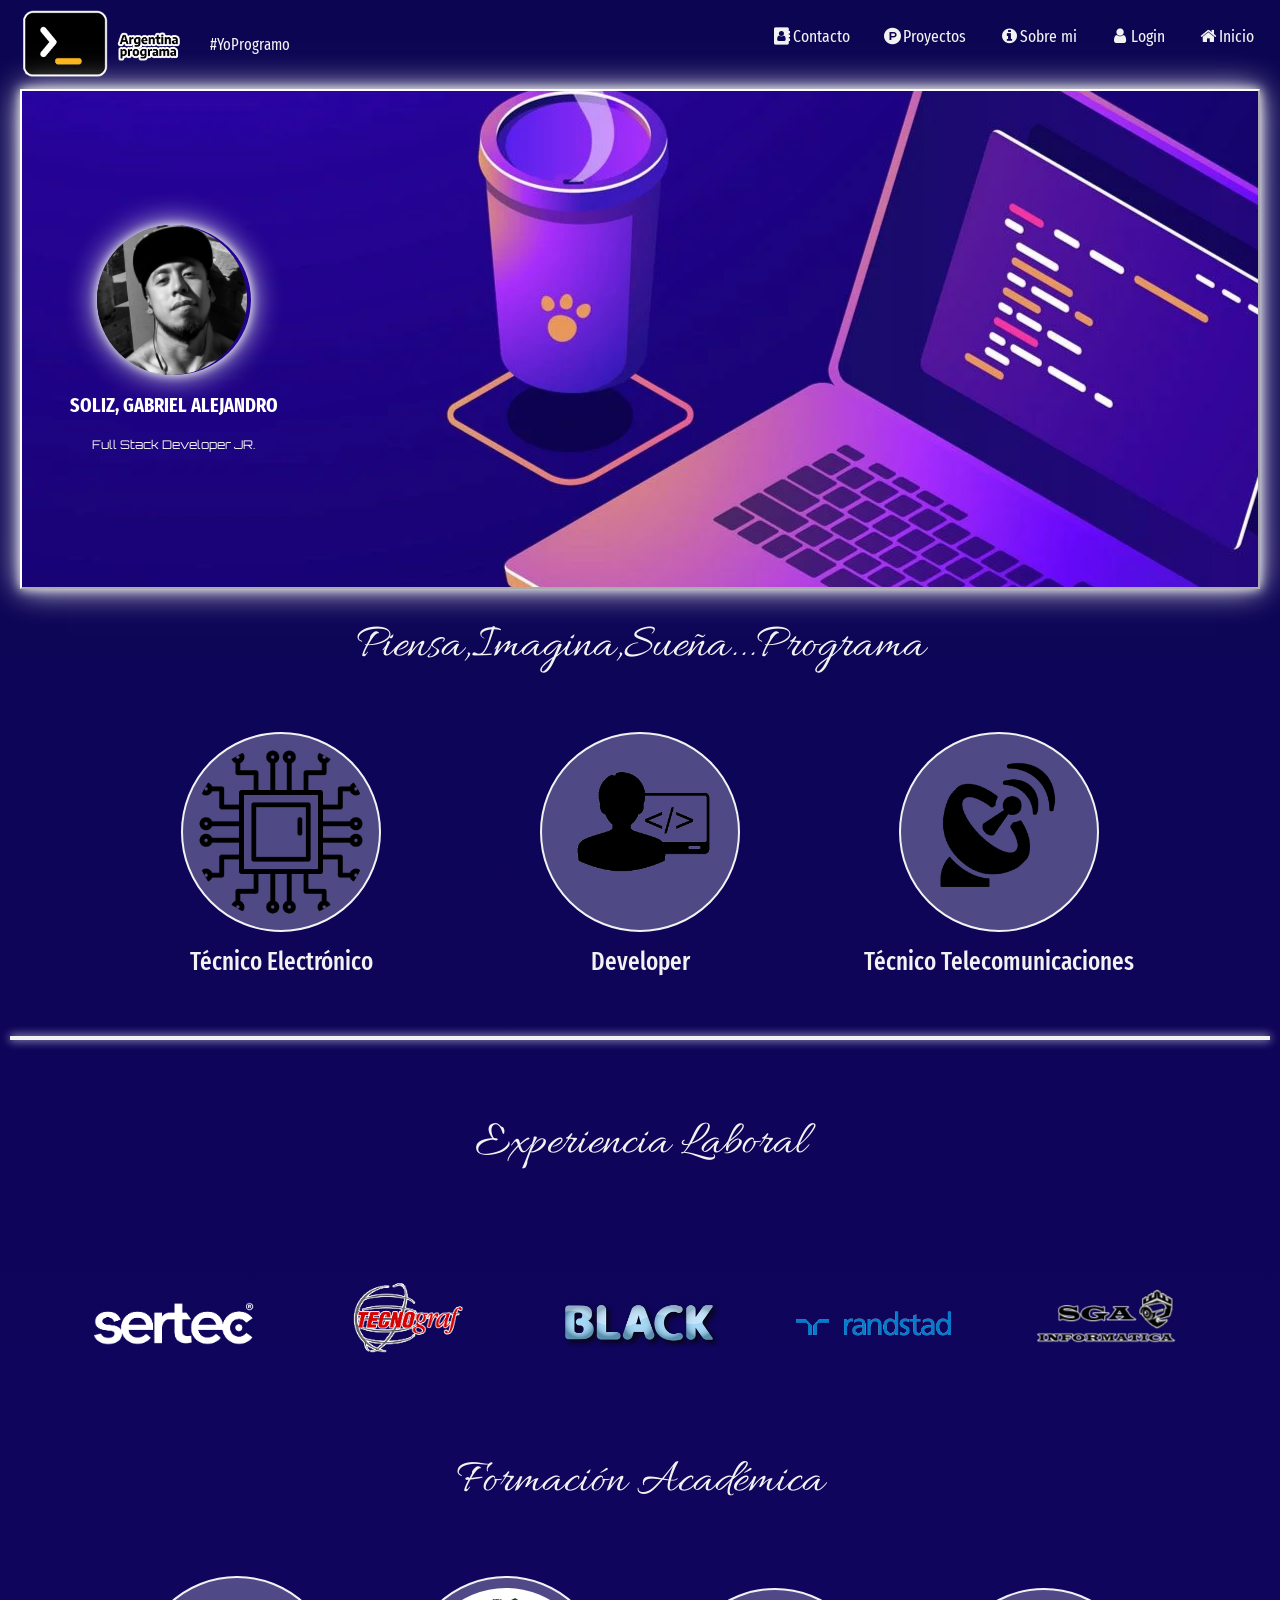
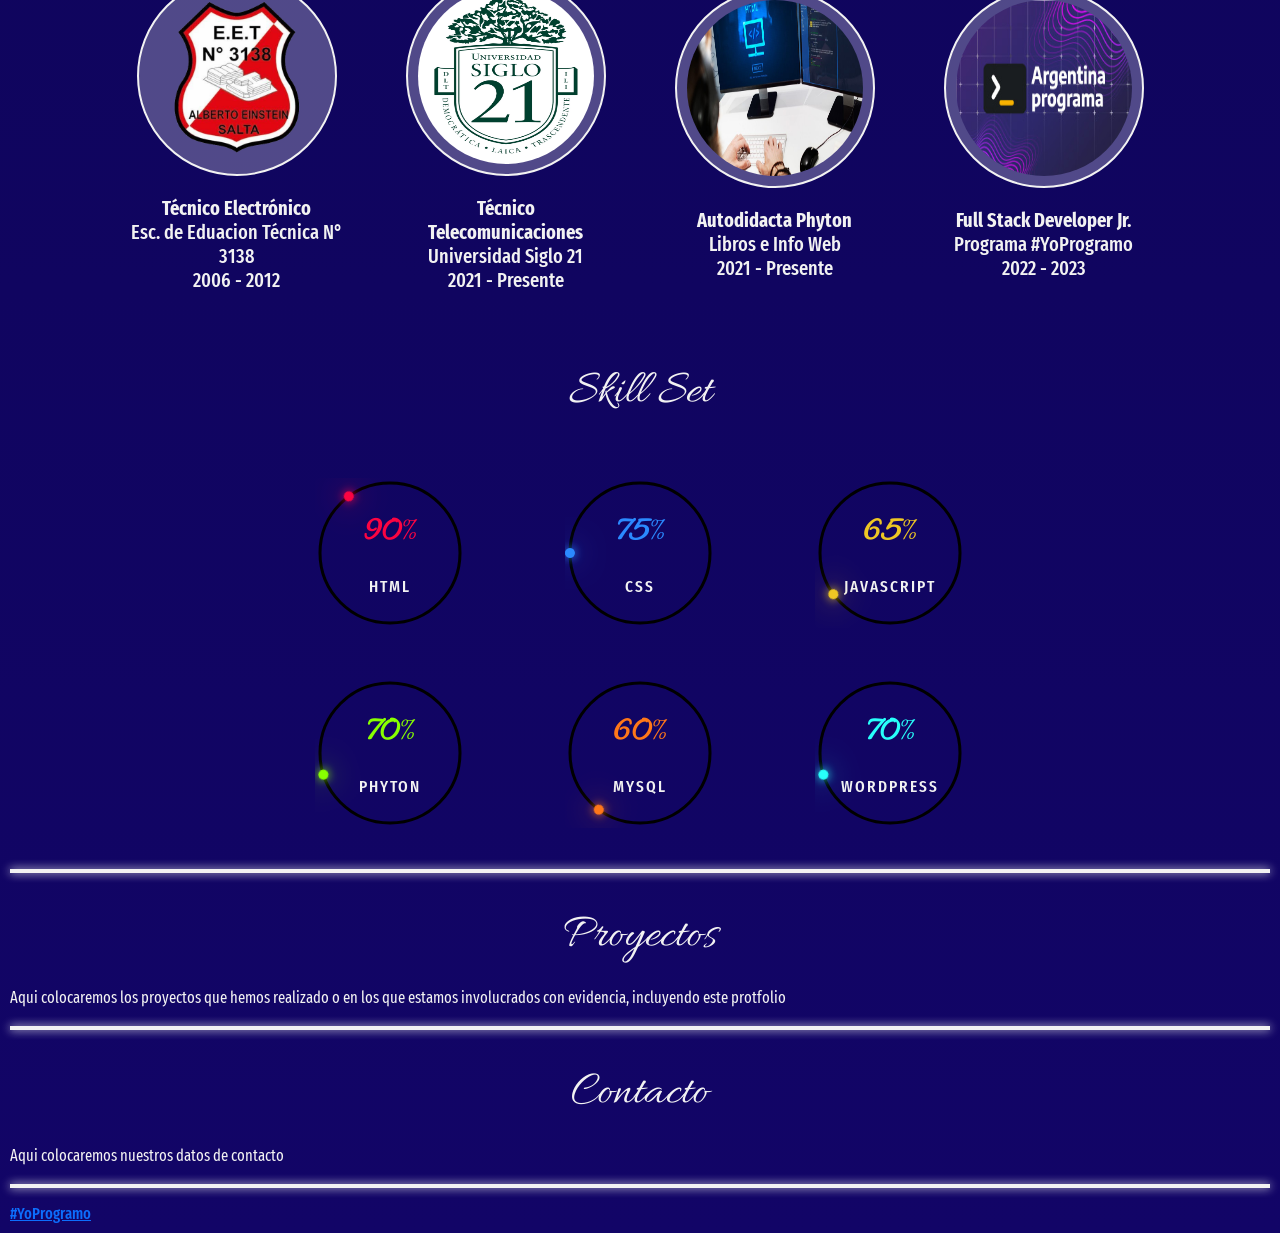
<file: index.html>
<!DOCTYPE html>
<html lang="es">
  <head>
    <meta charset="utf-8">
    <title>SGA Developer</title>
    <meta http-equiv="X-UA-Compatible" content="IE=edge">
    <meta name="viewport" content="width=device-width, initial-scale=1">
    <!-- Bootstrap -->
    <link href="https://cdn.jsdelivr.net/npm/bootstrap@5.0.2/dist/css/bootstrap.min.css" rel="stylesheet" integrity="sha384-EVSTQN3/azprG1Anm3QDgpJLIm9Nao0Yz1ztcQTwFspd3yD65VohhpuuCOmLASjC" crossorigin="anonymous">
    <!-- link hacia libreria externa para menu de navegacion e iconos-->
    <link rel="stylesheet" href="https://cdnjs.cloudflare.com/ajax/libs/font-awesome/4.7.0/css/font-awesome.min.css">
    <link href="styles.css" rel="stylesheet">
    <!-- Cambia icono de titulo -->
    <link rel="shortcut icon" href="img/owl icon pag blanco.png" type="image/x-icon">
    <!-- Link fuentes Google -->
    <link rel="preconnect" href="https://fonts.googleapis.com"><link rel="preconnect" href="https://fonts.gstatic.com" crossorigin><link href="https://fonts.googleapis.com/css2?family=Allura&family=Fira+Sans+Extra+Condensed:ital@1&family=Orbitron&display=swap" rel="stylesheet">
  </head>
  <body class="general">
    <!-- Links logo Argentina Programa -->
    <header class="menu-link-sup">
      <div class="top-menu">
        <div class="argprog">
          <a class="argprog-link" href="https://www.argentina.gob.ar/economia/conocimiento/argentina-programa" target="_blank" rel="noopener noreferrer"><img src="img/LOGO argprog.png" alt="Logo-argentina-programa">
          </a>
          <div class="yoprog">
            <a href="https://www.argentina.gob.ar/produccion/argentina-programa/segunda-etapa" target="_blank" rel="noopener noreferrer">#YoProgramo</a>
          </div>
        </div>
        <!-- Menu navegador barra responsivo-->
        <nav class="topnav" id="mytopnav">
          <a href="#perfil" class="active"><i class="fa fa-fw fa-home"></i>Inicio</a>
          <a href="#"><i class="fa fa-fw fa-user"></i>Login</a>
          <a href="#about"><i class="fa fa-fw fa-info-circle"></i>Sobre mi</a>
          <a href="#proyects"><i class="fa fa-fw fa-product-hunt"></i>Proyectos</a>
          <a href="#contact"><i class="fa fa-fw fa-address-book"></i>Contacto</a>
          <a href="javascript:void(0);" class="icon" onclick="myFunction()"><i class="fa fa-bars"></i></a>
        </nav>  
      </div>
      <!-- Nombre y perfil profesional del portfolio-->
      <div class="principal">
        <div class="container perfil">
          <div class="row-perfil">
            <div class="colum-img">
              <div class="imagen-perfil">
                <img src="/img/perfil.jpg" alt="foto-perfil">
              </div>
            </div>
            <div class="colum-name">
              <p class="nombre"><strong>SOLIZ, GABRIEL ALEJANDRO</strong></p>
              <p class="titulo-dev">Full Stack Developer JR.</p>  
            </div>
          </div>
        </div>
      </div>  
    </header>
    <!-- Titulos -->
    <div class="container oficio">
      <h2>Piensa,Imagina,Sueña...Programa</h2>
      <div class="row oficio">
        <div class="col">
          <img src="/img/electronic.png" alt="icon-elect">
          <h3>Técnico Electrónico</h3>
        </div>
        <div class="col">
          <img src="/img/developer.png" alt="icon-dev">
          <h3>Developer</h3>
        </div>
        <div class="col">
          <img src="/img/telecom icon.png" alt="icon-tel">
          <h3>Técnico Telecomunicaciones</h3>
        </div>  
      </div>
    </div>
    <hr class="barsep">
    <!-- Bloque About -->
    <div id="about">
      <!-- Experiencia Laboral -->
      <h2>Experiencia Laboral</h2>
      <div class="container laboral">
        <div class="row laboral">
          <div class="col">
            <img src="/img/blancologosertec.png" alt="img-sertec" class="img-lab">
            <div class="middle">
              <div class="text-lab"><p>2015 - 2017<br>Aux. Téc. Informático<br> Salta,Argentina</p></div>
            </div>
          </div>
          <div class="col">
            <img src="/img/LOGO Tecnograf.png" alt="img-tecnograf" class="img-lab">
            <div class="middle">
              <div class="text-lab"><p>2017 - 2018<br>Técnico Electrónico Viajante<br> Salta-Jujuy, Argentina</p></div>
            </div>
          </div>
          <div class="col">
            <img src="/img/logo-black-azul.png" alt="img-black" class="img-lab">
            <div class="middle">
              <div class="text-lab"><p>2018 - 2019<br>Técnico Electrónico<br> Salta, Argentina</p></div>
            </div>
          </div>
          <div class="col">
            <img src="/img/LOGO Randstad.png" alt="img-randstad" class="img-lab">
            <div class="middle">
              <div class="text-lab"><p>2020<br>Técnico Electrónico<br> Salta, Argentina</p></div>
            </div>
          </div>
          <div class="col">
            <img src="/img/LOGO SGA.png" alt="img-sga" class="img-lab">
            <div class="middle">
              <div class="text-lab"><p>2019 - Presente<br>Administrador<br>Técnico Electrónico<br> Salta-Jujuy, Argentina</p></div>
            </div>
          </div>
        </div>
      </div>
      <!-- Formacion academica -->
      <h2>Formación Académica</h2>
      <div class="container educacion">
        <div class="row educacion">
          <div class="col">
            <img src="/img/LOGO 3138.png" alt="ETT 3138">
            <h3><strong>Técnico Electrónico</strong><br>Esc. de Eduacion Técnica N° 3138<br>2006 - 2012</h3>
          </div>
          <div class="col">
            <img src="/img/univ s21.jpg" alt="siglo21">
            <h3><strong>Técnico Telecomunicaciones</strong><br>Universidad Siglo 21<br>2021 - Presente</h3>
          </div>
          <div class="col">
            <img src="/img/img dev.jpg" alt="autodidacta">
            <h3><strong>Autodidacta Phyton</strong><br>Libros e Info Web<br>2021 - Presente</h3>
          </div>
          <div class="col">
            <img src="/img/MINIATURA-ARGEPROGR.jpg" alt="argprog">
            <h3><strong>Full Stack Developer Jr.</strong><br>Programa #YoProgramo<br>2022 - 2023</h3>
          </div>
        </div>
      </div>  
      <!-- Menu progresivo con nuestras habilidades -->
      <h2>Skill Set</h2>
      <div class="my-skills">
        <div class="container">
          <div class="row">
            <div class="col">
              <div class="progress" style="--color:#fc0442; --num:90; background-color: transparent;">
                <div class="punto"></div>
                <svg>
                  <circle cx="70" cy="70" r="70"></circle>
                  <circle cx="70" cy="70" r="70"></circle>
                </svg>
                <div class="numero">
                  <h2>90<span>%</span></h2>
                  <p>HTML</p>
                </div>
              </div>
            </div>
            <div class="col">
              <div class="progress" style="--color:#2b8aff; --num:75; background-color: transparent;">
                <div class="punto"></div>
                <svg>
                  <circle cx="70" cy="70" r="70"></circle>
                  <circle cx="70" cy="70" r="70"></circle>
                </svg>
                <div class="numero">
                  <h2>75<span>%</span></h2>
                  <p>CSS</p>
                </div>
              </div>
            </div>
            <div class="col">
              <div class="progress" style="--color:#EEC724; --num:65; background-color: transparent;">
                <div class="punto"></div>
                <svg>
                  <circle cx="70" cy="70" r="70"></circle>
                  <circle cx="70" cy="70" r="70"></circle>
                </svg>
                <div class="numero">
                  <h2>65<span>%</span></h2>
                  <p>JavaScript</p>
                </div>
              </div>
            </div>
          </div>
          <div class="row">
            <div class="col">
              <div class="progress" style="--color:#88ff00; --num:70; background-color: transparent;">
                <div class="punto"></div>
                <svg>
                  <circle cx="70" cy="70" r="70"></circle>
                  <circle cx="70" cy="70" r="70"></circle>
                </svg>
                <div class="numero">
                  <h2>70<span>%</span></h2>
                  <p>PHYTON</p>
                </div>
              </div>
            </div>
            <div class="col">
              <div class="progress" style="--color:rgb(255,119,25); --num:60; background-color: transparent;">
                <div class="punto"></div>
                <svg>
                  <circle cx="70" cy="70" r="70"></circle>
                  <circle cx="70" cy="70" r="70"></circle>
                </svg>
                <div class="numero">
                  <h2>60<span>%</span></h2>
                  <p>MySQL</p>
                </div>
              </div>
            </div>
            <div class="col">
              <div class="progress" style="--color: rgb(40,265,250); --num:70; background-color: transparent;">
                <div class="punto"></div>
                <svg>
                  <circle cx="70" cy="70" r="70"></circle>
                  <circle cx="70" cy="70" r="70"></circle>
                </svg>
                <div class="numero">
                  <h2>70<span>%</span></h2>
                  <p>WORDPRESS</p>
                </div>
              </div>
            </div>
          </div>
        </div>
      </div>
    </div> 
    </div>
    <hr class="barsep">
    <!-- Bloque Proyect -->
    <div id="proyects">
      <h2>Proyectos</h2>
      <p>Aqui colocaremos los proyectos que hemos realizado o en los que estamos involucrados con evidencia, incluyendo este protfolio</p>
    </div>
    <hr class="barsep">
    <!-- Bloque Contact -->
    <div id="contact">
      <h2>Contacto</h2>
      <p>Aqui colocaremos nuestros datos de contacto</p>
    </div>
    <hr class="barsep">
    <!-- Pie de página -->
    <footer>
      <a  href="https://www.argentina.gob.ar/economia/conocimiento/argentina-programa" target="_blank" rel="noopener noreferrer"><h6>#YoProgramo</h6></a>
    </footer>
    <script src="https://cdn.jsdelivr.net/npm/bootstrap@5.0.2/dist/js/bootstrap.min.js" integrity="sha384-cVKIPhGWiC2Al4u+LWgxfKTRIcfu0JTxR+EQDz/bgldoEyl4H0zUF0QKbrJ0EcQF" crossorigin="anonymous"></script>
  </body> 
</html>
</file>
<file: styles.css>
/* Background & font */
.general {
  margin: 10px;
  padding: 0;
  background-color: black;
  flex-wrap: wrap;
  flex-direction: column;
  box-sizing: border-box;
  background-image: linear-gradient(#0C0552, #120567);
  color: #f2f2f2;
  font-family: 'Fira Sans Extra Condensed', sans-serif;
} 
.general h2 {
  display: flex;
  justify-content: center;
  font-family: 'Allura', cursive;
  font-size: 48px;
  padding-top: 20px;
  padding-bottom: 20px;
  margin: 0;
}

.general h2:hover {
  text-decoration: underline;
}
/* Barras separacion */
hr {
  border: 2px solid #f2f2f2;
  box-shadow: 0 0 10px #f2f2f2;
  opacity: 1;
}

/* Barra navegacion y link argprog */
.menu-link-sup {
  display: flex;
  flex-direction: column;
}

.top-menu {
  display: flex;
  justify-content: space-between;
}

.argprog {
  display: flex;
  align-items: center;
}

.argprog .argprog-link img {
  height: auto;
  width: 200px;
}

.argprog .yoprog a {
  text-decoration: none;
  color: #f2f2f2;
}
/* Background topnav */
.topnav {
  overflow: hidden;
}
/* Estilo link topnav */
.topnav a {
  float: right;
  display: block;
  color: #f2f2f2;
  text-align: center;
  padding: 14px 16px;
  text-decoration: none;
  font-size: 17px;
}

/* Color links con mouse encima */
.topnav a:hover {
  background-color: #f2f2f2;
  color: rgb(0, 5, 48);
  text-decoration: none;
}

/* Color iconos links con mouse encima */
.topnav a:hover i {
  background-color: #f2f2f2;
  color: rgb(0, 5, 48);
}

/* Background link activo 
.topnav a.active {
  background-color: #f2f2f2;
  color: rgb(0, 5, 48);
}

 Background icono link activo 
.topnav a.active i {
  background-color: #f2f2f2;
  color: rgb(0, 5, 48);
} */

/* Oculta enlaces que abren cierran en topnav con pantallas pequeñas */
.topnav .icon {
  display: none;
}

/* Cuando la pantalla tenga menos de 600 píxeles de ancho, oculta todos los enlaces, excepto el primero ("Inicio"). Mostrar el enlace que contiene debe abrir y cerrar el topnav (.icon) */
@media screen and (max-width:800px) {
  .topnav a {display: none;}
  .topnav a.icon {
    float: right;
    display: block;
  }
}

 /* La clase "responsiva" se agrega a la navegación superior con JavaScript cuando el usuario hace clic en el icono. Esta clase hace que la navegación superior se vea bien en pantallas pequeñas (muestra los enlaces verticalmente en lugar de horizontalmente) */
@media screen and (max-width: 800px) {
  .topnav.responsive {position: relative;}
  .topnav.responsive a.icon {
    position: absolute;
    right: 0;
    top: 0;
  }
  .topnav.responsive a {
    float: none;
    display: block;
    text-align: left;
  }
} 

/* Perfi */
.principal {
  border: 2px outset white;
  margin: 10px;
  display: flex;
  height: 500px;
  background-image: url(/img/fondo-perfil.png);
  background-position: 5% 30%;
  box-shadow: 0 0 10px #f2f2f2, 0 0 30px #f2f2f2;
}

.container.perfil {
  flex-direction: row;
  justify-content: left;
  padding: 0;
}

.row-perfil {
  display: flex;
  flex-direction: column;
  align-items: center;
  justify-content: center;
}

.imagen-perfil {
  box-shadow: 0 0 10px #f2f2f2, 0 0 30px #f2f2f2;
  border-radius: 50%;
  width: 154px;
}

.imagen-perfil img {
  width: 150px;
  border-radius: 50%;
}

.principal h2 {
  letter-spacing: 4px;
  font-size: 38px;
}

.nombre {
  color: white;
  font-size: 20px;
  padding-top: 15px;
}

.titulo-dev {
  text-align: center;
  margin: 0;
  font-size: 12px;
  letter-spacing: 0;
  font-family: 'Orbitron', sans-serif;
}

/* Bloques certificados titulos */
.container .row.oficio {
  margin: 0;
  padding: 35px;
  display: flex;
  height: 100%;
  width: 100%;
  justify-content: space-between;
  align-items: center;
  gap: 30px;
}

.container .row.oficio .col {
  display: flex;
  height: auto;
  width: 300px;
  flex-direction: column;
  align-items: center;
  justify-content: center;
  text-align: center;
}
.container .row.oficio .col img {
  padding: 10px;
  width: 200px;
  height: 200px;
  background-color: #f2f2f248;
  border-radius: 50%;
  border: 2px solid #f2f2f2;
}

.container .row.oficio .col img:hover {
  border: 2px solid #f2f2f2;
  box-shadow: 0 0 10px #f2f2f2, 0 0 30px #f2f2f2;
}

.container .row.oficio .col h3 {
  font-size: 25px;
  padding-top: 15px;
}

/* About */
#about {
  margin: 0;
  padding-top: 40px;
  display: flex;
  flex-wrap: wrap;
  flex-direction: column;
  align-items: center;
  justify-content: center;
  gap: 10px;
}

/* Experiencia laboral */
.container.laboral {
  width: 100%;
  margin: 0;
  padding-top: 20px;
}
.container.laboral .row.laboral {
  margin: 0;
  width: 100%;
  display: flex;
  flex-direction: row;
}

.container.laboral .row.laboral .col {
  display: flex;
}
.img-lab {
  opacity: 1;
  width: 100%;
  height: auto;
  transition: .5s ease;
  backface-visibility: hidden;
}

.container.laboral .row.laboral .col:hover .img-lab {
  opacity: 0.8;
  transform: translate(0px, -100px);
}

.middle {
  transition: .5s ease;
  position: absolute;
  width: 90%;
  top: 50%;
  left: 50%;
  transform: translate(-50%, -50%);
  -ms-transform: translate(-50%, -50%);
  opacity: 0;
  text-align: center;
}

.container.laboral .row.laboral .col:hover .middle {
  opacity: 1;
}

.text-lab {
  background-color: #f2f2f2;
  color: rgb(0, 5, 48);
  font-size: 17px;
  padding: 5px;
}

/* Formacion educativa */
.container .row.educacion {
  margin: 0;
  padding: 35px;
  display: flex;
  height: 100%;
  width: 100%;
  justify-content: space-between;
  align-items: center;
  gap: 30px;
}

.container .row.educacion .col {
  display: flex;
  height: auto;
  width: 300px;
  flex-direction: column;
  align-items: center;
  justify-content: center;
  text-align: center;
}
.container .row.educacion .col img {
  padding: 10px;
  width: 200px;
  height: 200px;
  background-color: #f2f2f248;
  border-radius: 50%;
  border: 2px solid #f2f2f2;
}

.container .row.educacion .col h3 {
  padding-top: 20px;
  font-size: 20px;
}

/* Skill progrsivo */
.my-skills {
  display: flex;
  justify-content: center;
  align-items: center;
  min-height: 40vh;
}

.container {
  position: relative;
  display: flex;
  flex-direction: column;
  justify-content: center;
  align-items: center;
  flex-wrap: wrap;
}

.container .row {
  gap: 50px;
}

.container .col {
  position: relative;
  width: 200px;
  height: 200px;
  display: flex;
  justify-content: center;
  align-items: center;
}

.container .col .progress {
  position: relative;
  width: 150px;
  height: 150px;
}

.container .col .progress svg {
  position: relative;
  width: 150px;
  height: 150px;
  transform: rotate(270deg);
}

.container .col .progress svg circle {
  width: 150px;
  height: 150px;
  fill: transparent;
  stroke-width: 3;
  stroke: black;
  transform: translate(5px,5px);
}

.container .col .progress svg circle:nth-child(2) {
  stroke: var(--color);
  stroke-dasharray: 440;
  stroke-dashoffset: calc(440 - (440 * var(--num) / 100));
  opacity: 0;
  animation: spam 2s alternate-reverse infinite;
  animation-delay: 2s;
}

@keyframes spam {
  0% {
    opacity: 0;
  }
  100% {
    opacity: 1;
  }
}

.punto {
  position: absolute;
  inset: 5px;
  z-index: 10;
  transform: rotate(calc(3.6deg * var(--num)));
  animation: movpunto 2s linear forwards;
}

@keyframes movpunto {
  0% {
    transform: rotate(0deg) ;
  }
  100% {
    transform: rotate(calc(3.6deg * var(--num)));
  }
  
}
.punto::before {
  content: "";
  position: absolute;
  top: -5px;
  left: 50%;
  transform: translateX(-50%);
  width: 10px;
  height: 10px;
  border-radius: 50%;
  background: var(--color);
  box-shadow: 0 0 10px var(--color), 0 0 30px var(--color);
}

.numero {
  position: absolute;
  inset: 0;
  display: flex;
  justify-content: center;
  align-items: center;
  flex-direction: column;
}

.numero h2 {
  display: flex;
  justify-content: center;
  align-items: center;
  font-size: 3em;
  font-weight: 700;
  color: var(--color);
}

.numero h2 span {
  font-weight: 500;
  font-size: 1em;
}

.numero p {
  font-weight: 500;
  font-size: 1.4em;
  letter-spacing: 2px;
  text-transform: uppercase;
}

#proyects {
  margin: 0;
  padding: 0;
}
/*Pie de página */
.footer a {
  text-decoration: none;
  color: #f2f2f2;
}
</file>
